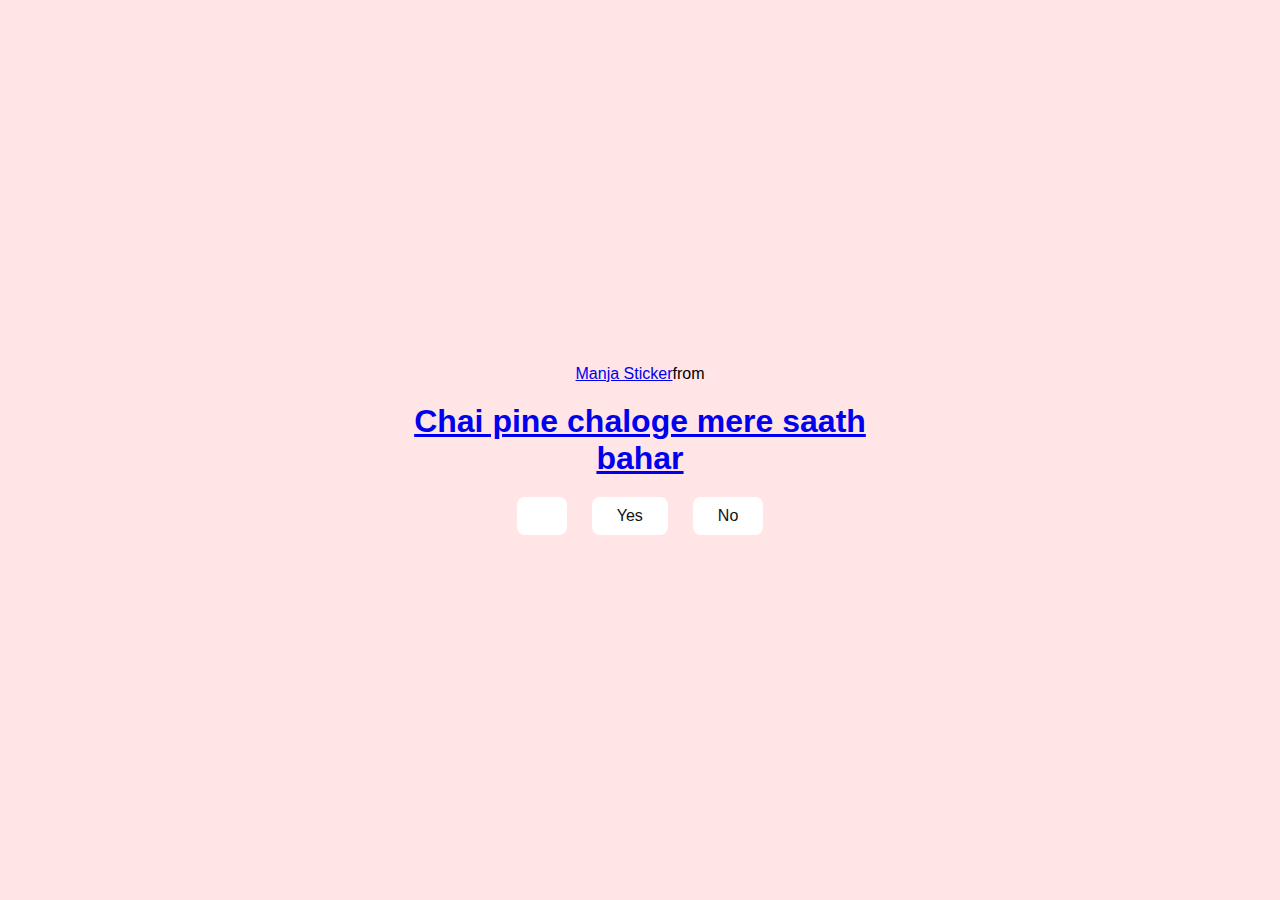
<file: index.html>
<!DOCTYPE html>
<html lang="en">
    <head>
        <meta charset="UTF-8">
        <meta name="viewport" content="device-width,initial scale=1.0">
        <title>chai date</title>
        <link rel="stylesheet" href="./style.css"/>

    </head>
    <body>
     <div class="container">
        <dif class="tenor-gif-embed"
        data-postid="22885016"
        data-share-method="host"
        data-aspect-ratio="1.04918"
        data-width="100%"><a href="https://tenor.com/view/manja-gif-22885016">Manja Sticker</a>from<a href="https://tenor.com/
        search/manja-stickers"><Manja Stickers</
        a></dif><script type="text/javascript"
        async src="https://tenor.com/embed.js"></script>
        <h1> Chai pine chaloge mere saath bahar</h1>
        

        <div class="btn">
            <a href="yes.html">Yes</a>
            <a href="no1.html">No</a>
        </div>
     </div>
    </body>
</html>
</file>
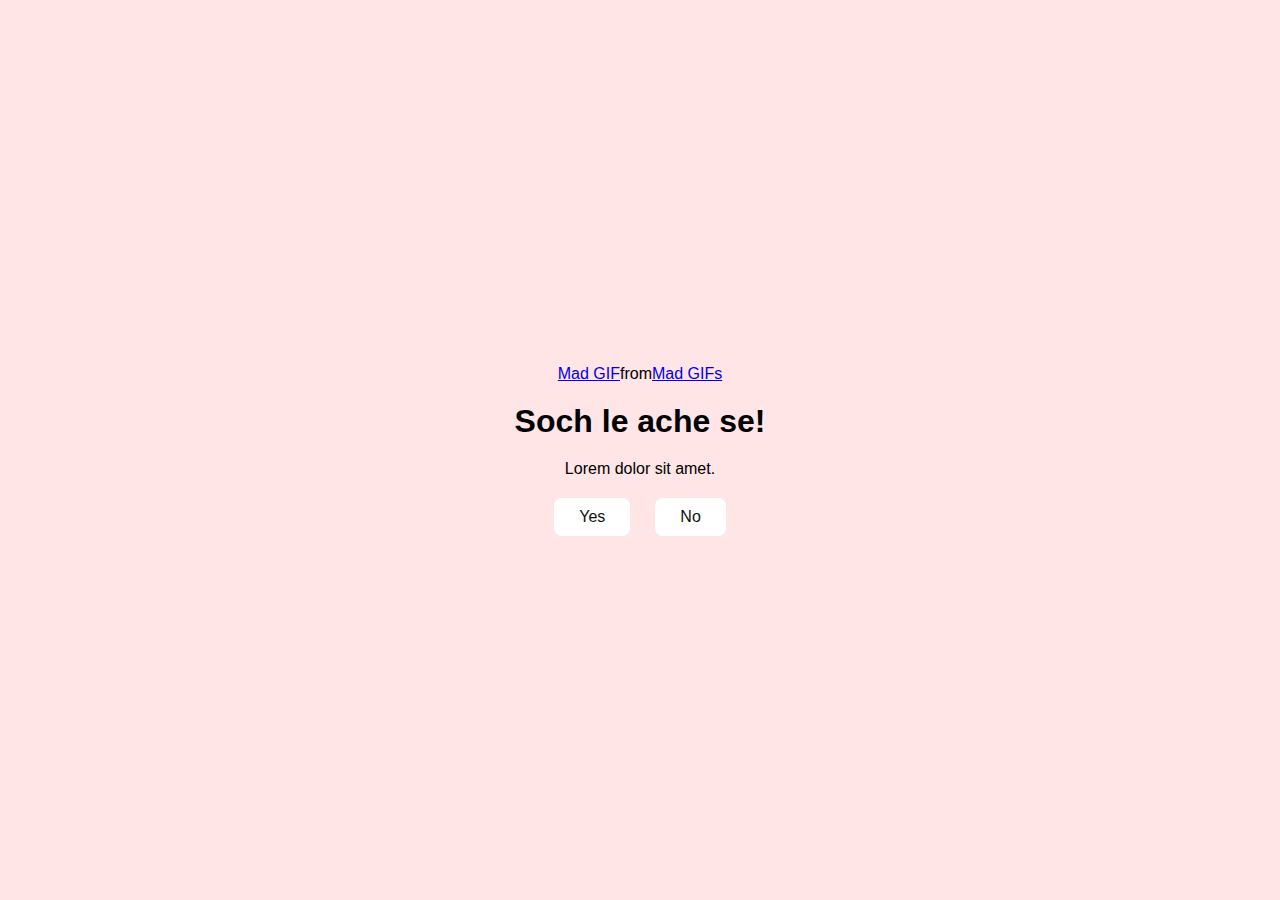
<file: no1.html>
<!DOCTYPE html>
<html lang="en">
    <head>
        <meta charset="UTF-8">
        <meta name="viewport" content="device-width,initial scale=1.0">
        <title> Ask Him Out</title>
        <link rel="stylesheet" href="./style.css"/>

    </head>
    <body>
     <div class="container">
        <div class="tenor-gif-embed" data-postid="18255629" data-share-method="host" data-aspect-ratio="1" data-width="100%"><a href="https://tenor.com/view/mad-gif-18255629">Mad GIF</a>from <a href="https://tenor.com/search/mad-gifs">Mad GIFs</a></div> <script type="text/javascript" async src="https://tenor.com/embed.js"></script>
        <h1> Soch le ache se!</h1>
        <p>Lorem dolor sit amet.</p>

        <div class="btn">
            <a href="yes.html">Yes</a>
            <a href="no2.html">No</a>
        </div>
     </div>
    </body>
</html>
</file>
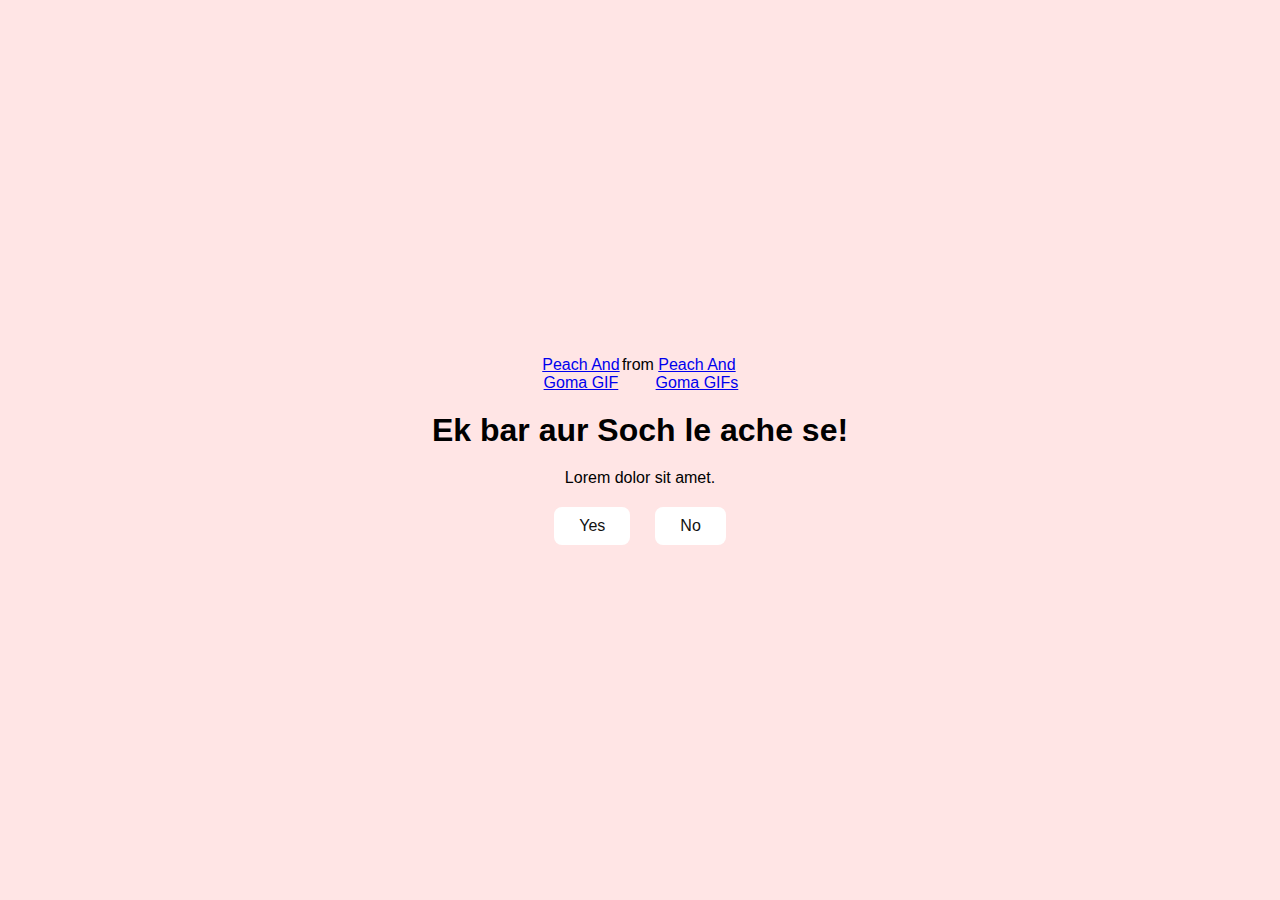
<file: no2.html>
<!DOCTYPE html>
<html lang="en">
    <head>
        <meta charset="UTF-8">
        <meta name="viewport" content="device-width,initial scale=1.0">
        <title> Ask Him Out</title>
        <link rel="stylesheet" href="./style.css"/>

    </head>
    <body>
     <div class="container">
        <div class="tenor-gif-embed" data-postid="3360365036046576665" data-share-method="host" data-aspect-ratio="1" data-width="100%"><a href="https://tenor.com/view/peach-and-goma-gif-3360365036046576665">Peach And Goma GIF</a>from <a href="https://tenor.com/search/peach+and+goma-gifs">Peach And Goma GIFs</a></div> <script type="text/javascript" async src="https://tenor.com/embed.js"></script>
        <h1>Ek bar aur Soch le ache se!</h1>
        <p>Lorem dolor sit amet.</p>

        <div class="btn">
            <a href="yes.html">Yes</a>
            <a href="no3.html">No</a>
        </div>
     </div>
    </body>
</html>
</file>
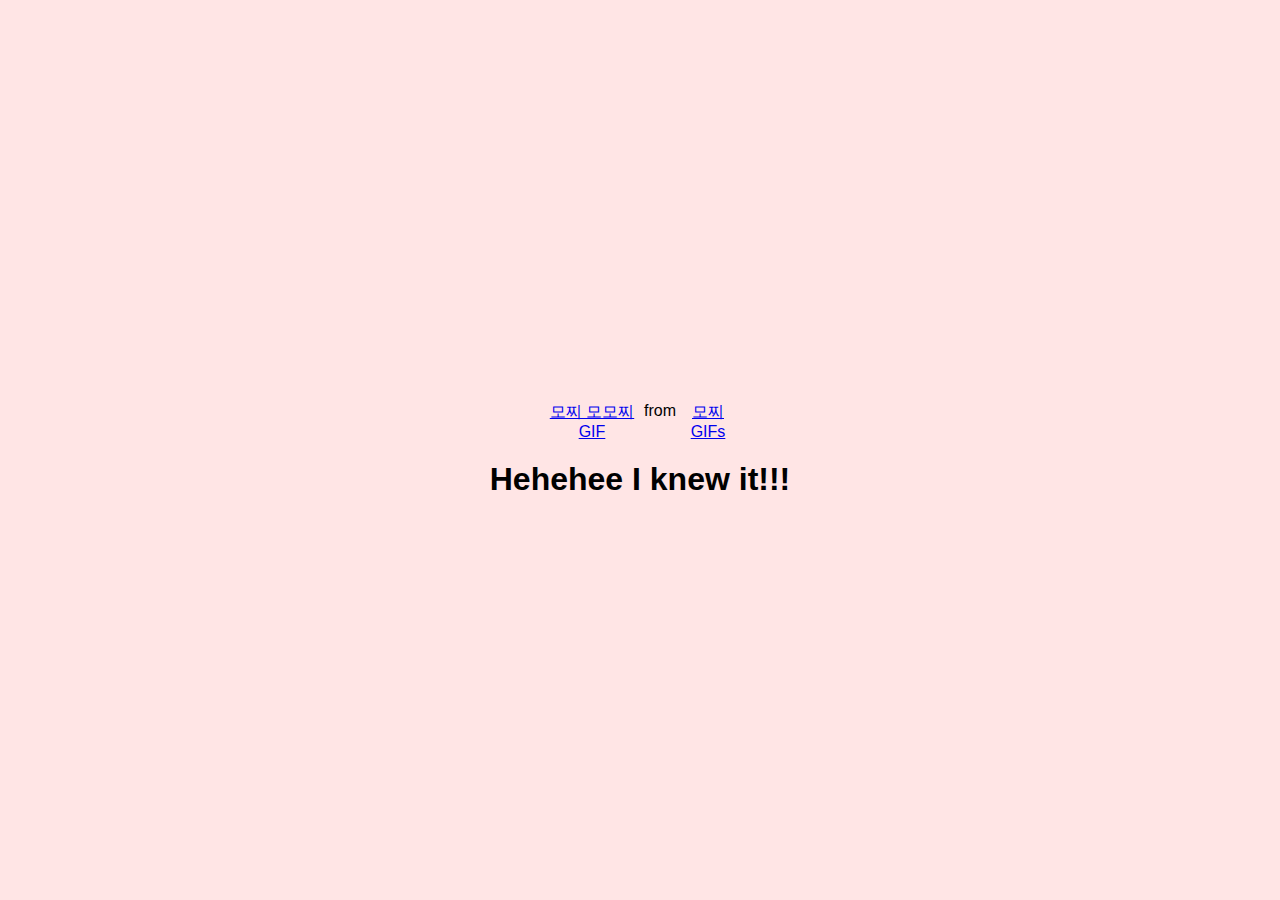
<file: yes.html>
<!DOCTYPE html>
<html lang="en">
    <head>
        <meta charset="UTF-8">
        <meta name="viewport" content="device-width,initial scale=1.0">
        <title> Ask Him Out</title>
        <link rel="stylesheet" href="./style.css"/>

    </head>
    <body>
     <div class="container">
        <div class="tenor-gif-embed" data-postid="18365788275548540386" data-share-method="host" data-aspect-ratio="1.05263" data-width="100%"><a href="https://tenor.com/view/%EB%AA%A8%EC%B0%8C-%EB%AA%A8%EB%AA%A8%EC%B0%8C-%EB%AA%A8%EB%AA%A8%EB%83%A5-%EB%B0%A5-gif-18365788275548540386">모찌 모모찌 GIF</a>from <a href="https://tenor.com/search/%EB%AA%A8%EC%B0%8C-gifs">모찌 GIFs</a></div> <script type="text/javascript" async src="https://tenor.com/embed.js"></script> 
        <h1> Hehehee I knew it!!!</h1>
        </div>
    </body>
</html>
</file>
<file: style.css>
*{
    margin: 0;
    padding: 0;
    box-sizing: border-box;
    font-family: sans-serif;
}
body{
   width:100; 
   min-height: 100vh;
   display:flex;
   justify-content: center;
   align-items: center;
   background-color: #ffe5e5;
}
.container{
    display: flex;
    flex-direction: column;
    text-align: center;
    align-items: center;
    gap: 20px;
    max-width: 500px;
    margin: 20px;

}
.container .tenor-gif-embed{
    display: flex;
    max-width: 200px;
}
.container .btn{
   display: flex;
   gap: 25px;
}
.btn a{
    text-decoration: none;
    color: #111;
    background: #fff;
    padding: 10px 25px;
    border-radius: 8px;
    box-shadow: 0.5rem 1rem 3rem hsl(0, 0%, 0.3);



}
</file>
